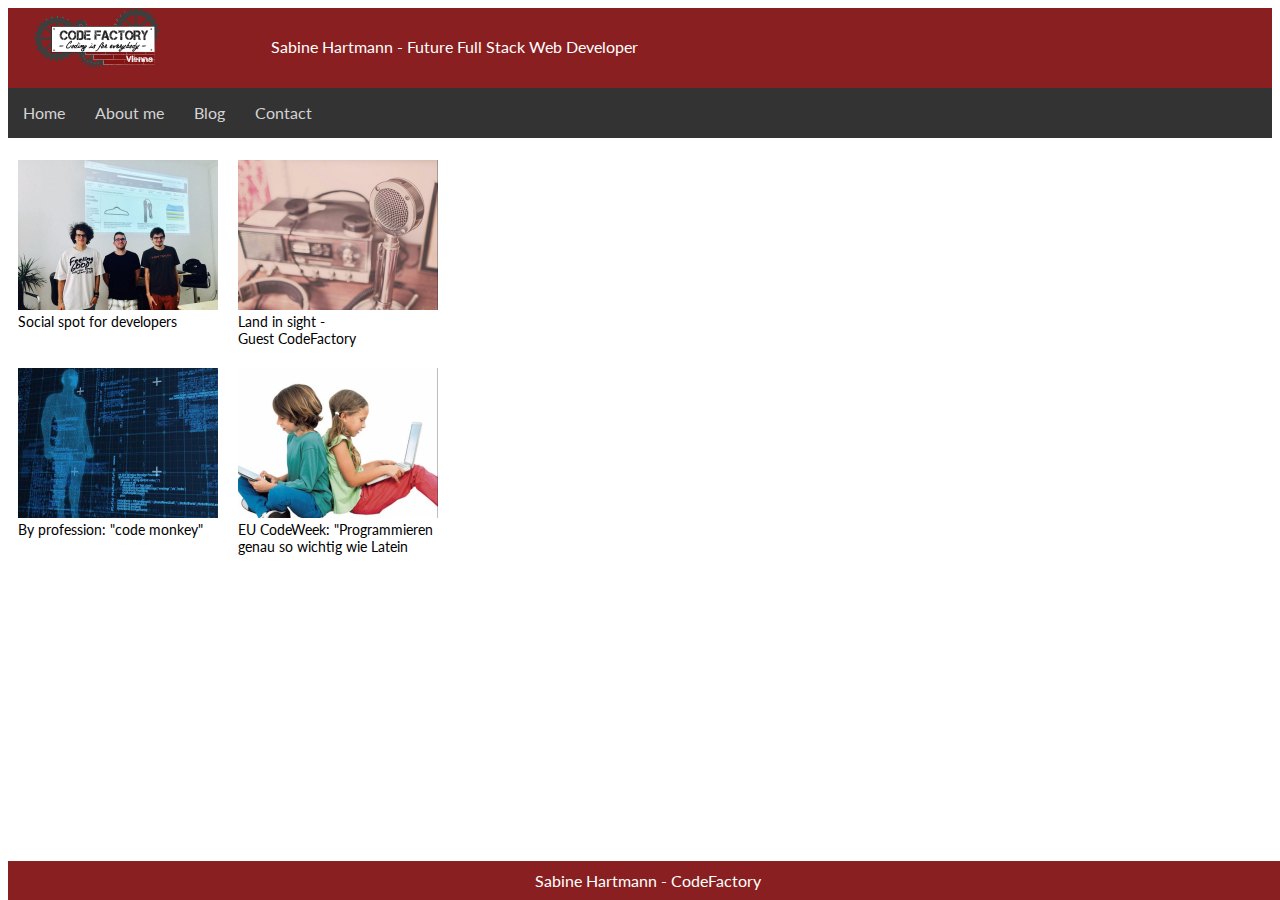
<file: index.html>
<!DOCTYPE html>
<html lang="en">

<head>
	<link rel="stylesheet" href="style.css">
	<meta charset="UTF-8">
	<title>Sabine Hartmann - Future Full Stack Web Developer</title>
	<style>
		@import url('https://fonts.googleapis.com/css?family=Lato');
	</style>
</head>

<body>
	<header>
		<div id=header01>
			<img src="logo.png" alt="Logo CodeFactory">
		</div>

		<div id=header02>
			<p><br>Sabine Hartmann - Future Full Stack Web Developer</p>
		</div>
	</header>

	<nav>
		<ul>
			<li><a href="index.html">Home</a></li>
			<li><a href="about_me.html" >About me</a></li>
			<li><a href="blog.html" >Blog</a></li>
			<li><a href="contact.html" >Contact</a></li>
		</ul>
	</nav>

	<main>
		<div id=main-boven>
			<div id=blog01>
				<img src="people.jpeg" alt="Three poeople in a room standing before a projection">
				<figcaption>Social spot for developers</figcaption>
			</div>

			<div id=blog02>
				<img src="sound.jpg" alt="Vintage sound system, with microphone">
				<figcaption>Land in sight -<br>Guest CodeFactory</figcaption>
			</div>
		</div>

		<div id=main-onder>
			<div id=blog03>
				<img src="matrix.jpg" alt="Bue computer screen with code and outline of a person">
				<figcaption>By profession: "code monkey"</figcaption>
			</div>

			<div id=blog04>
				<img src="kinder.jpg" alt="Two children sitting back to back with computers in their laps">
				<figcaption>EU CodeWeek: "Programmieren <br>genau so wichtig wie Latein</figcaption>
			</div>
		</div>

	
	</main>

	<footer>
		<p>Sabine Hartmann - CodeFactory</p>
	</footer>

</body>
</html>
</file>
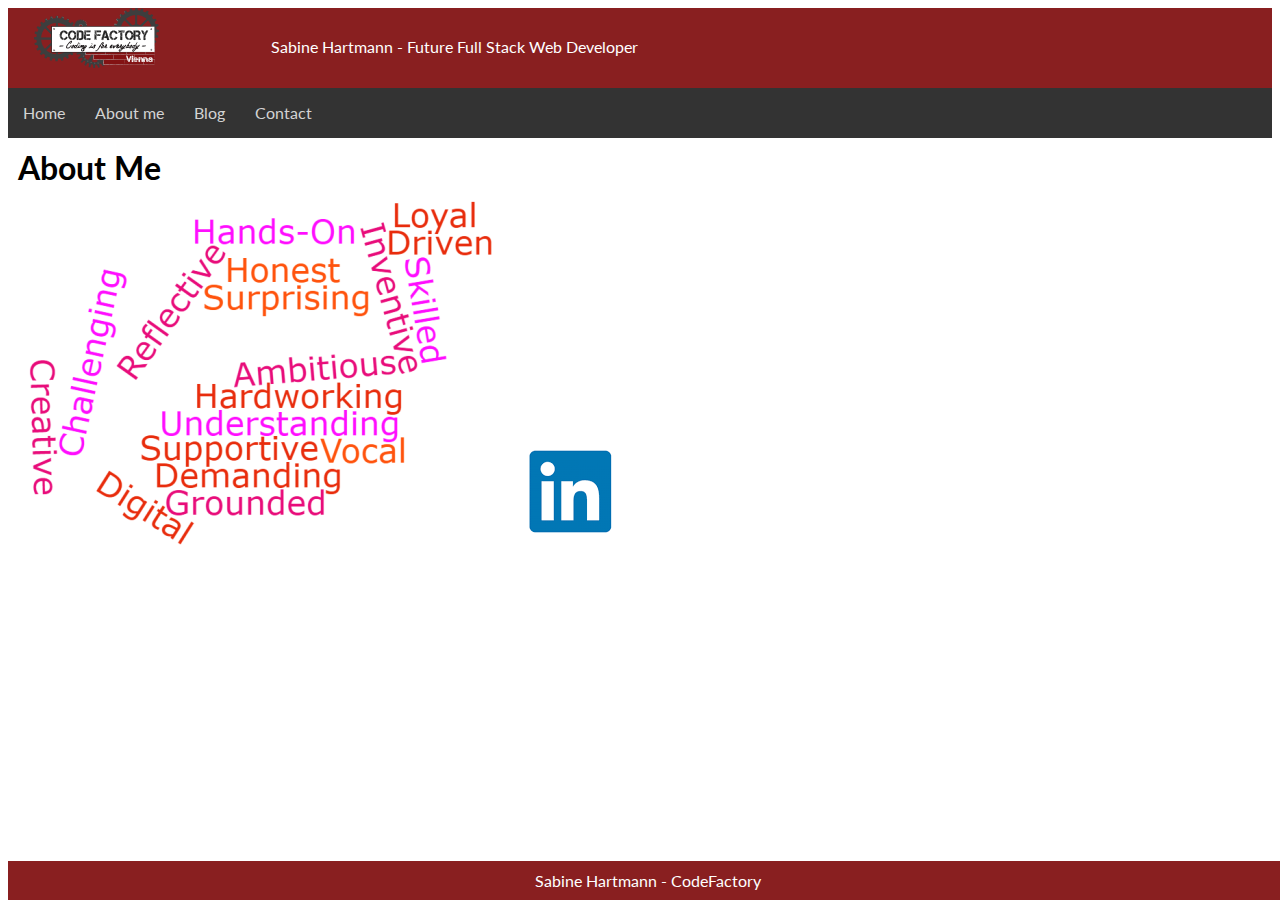
<file: about_me.html>
<!DOCTYPE html>
<html lang="en">

<head>
	<link rel="stylesheet" href="style.css">
	<meta charset="UTF-8">
	<title>About Me</title>
	<style>
		@import url('https://fonts.googleapis.com/css?family=Lato');
	</style>
<body>
	<header>
		<div id=header01>
			<img src="logo.png" alt="Logo CodeFactory">
		</div>

		<div id=header02>
			<p><br>Sabine Hartmann - Future Full Stack Web Developer</p>
		</div>
	</header>

	<nav>
		<ul>
			<li><a href="index.html">Home</a></li>
			<li><a href="about_me.html" >About me</a></li>
			<li><a href="blog.html" >Blog</a></li>
			<li><a href="contact.html" >Contact</a></li>
		</ul>
	</nav>

	<h1>About Me</h1>
	
	<img src="word-cloud.png" alt="word cloud">

	<a href="http://bit.ly/2emZlZ8" target="_blank">
	<img border="0" alt="linkedin logo" src="linkedin.png">

	<footer>
		<p>Sabine Hartmann - CodeFactory</p>
	</footer>

</body>
</html>
</file>
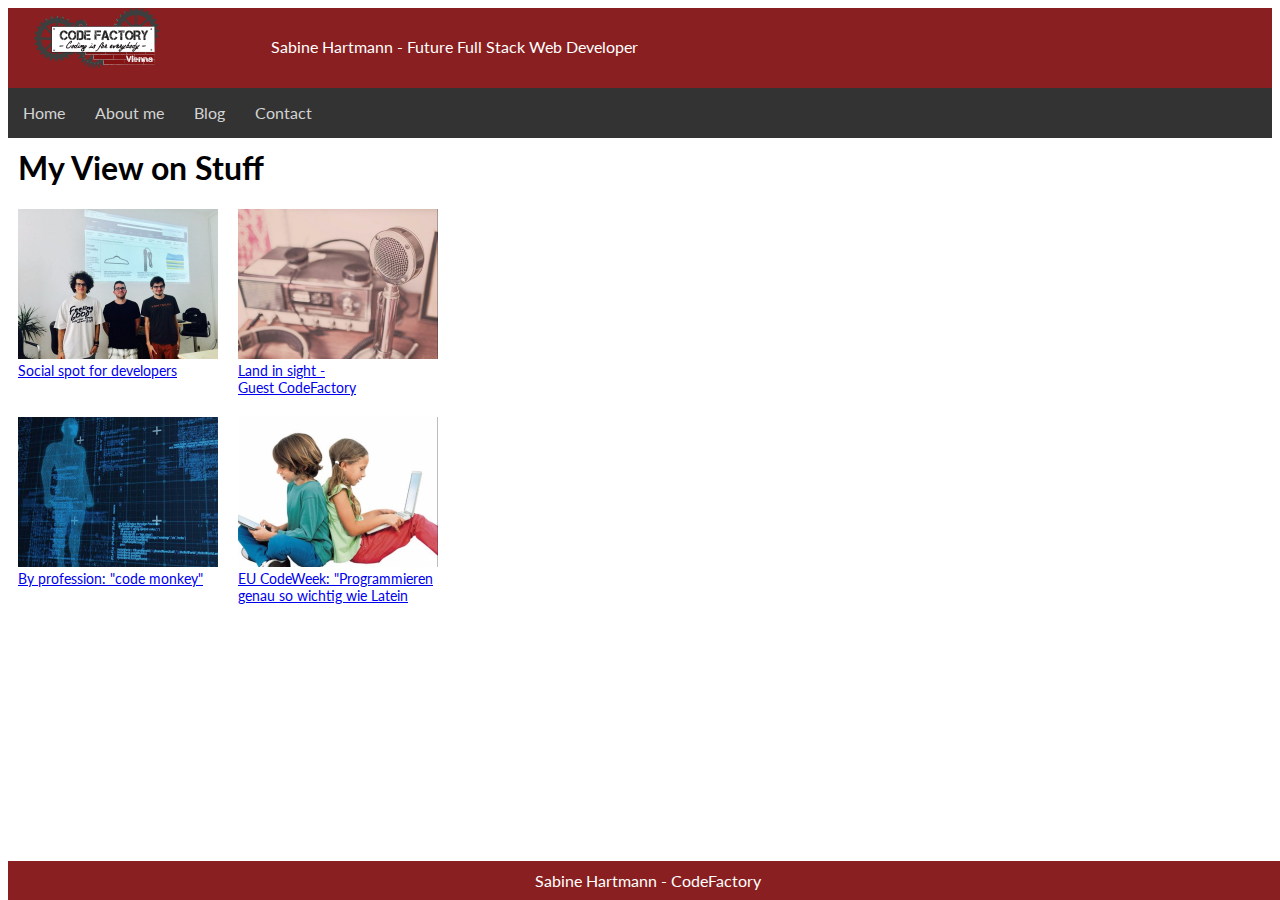
<file: blog.html>
<!DOCTYPE html>
<html lang="en">

<head>
	<link rel="stylesheet" href="style.css">
	<meta charset="UTF-8">
	<title>Blog</title>
	<style>
		@import url('https://fonts.googleapis.com/css?family=Lato');
	</style>
<body>
	<header>
		<div id=header01>
			<img src="logo.png" alt="Logo CodeFactory">
		</div>

		<div id=header02>
			<p><br>Sabine Hartmann - Future Full Stack Web Developer</p>
		</div>
	</header>

	<nav>
		<ul>
			<li><a href="index.html">Home</a></li>
			<li><a href="about_me.html" >About me</a></li>
			<li><a href="blog.html" >Blog</a></li>
			<li><a href="contact.html" >Contact</a></li>
		</ul>
	</nav>


	<h1>My View on Stuff</h1>
	
	<main>
		<div id=main-boven>
			<div id=blog01>
				<a href="blog01.html"> <img border="0" height="150" alt="people" src="people.jpeg">
				<figcaption>Social spot for developers</figcaption>
			</div>

			<div id=blog02>
				<a href="blog02.html"> <img border="0" height="150" alt="Vintage sound system, with microphone" src="sound.jpg">
				<figcaption>Land in sight -<br>Guest CodeFactory</figcaption>
			</div>
		</div>

		<div id=main-onder>
			<div id=blog03>
				<a href="blog03.html"> <img border="0" height="150" alt="Bue computer screen with code and outline of a person" src="matrix.jpg">
				<figcaption>By profession: "code monkey"</figcaption>
			</div>

			<div id=blog04>
				<a href="blog04.html"> <img border="0" height="150" alt="Two children sitting back to back with computers in their laps" src="kinder.jpg">
				<figcaption>EU CodeWeek: "Programmieren <br>genau so wichtig wie Latein</figcaption>
			</div>
		</div>

	
	</main>

	<footer>
		<p>Sabine Hartmann - CodeFactory</p>
	</footer>

</body>
</html>
</file>
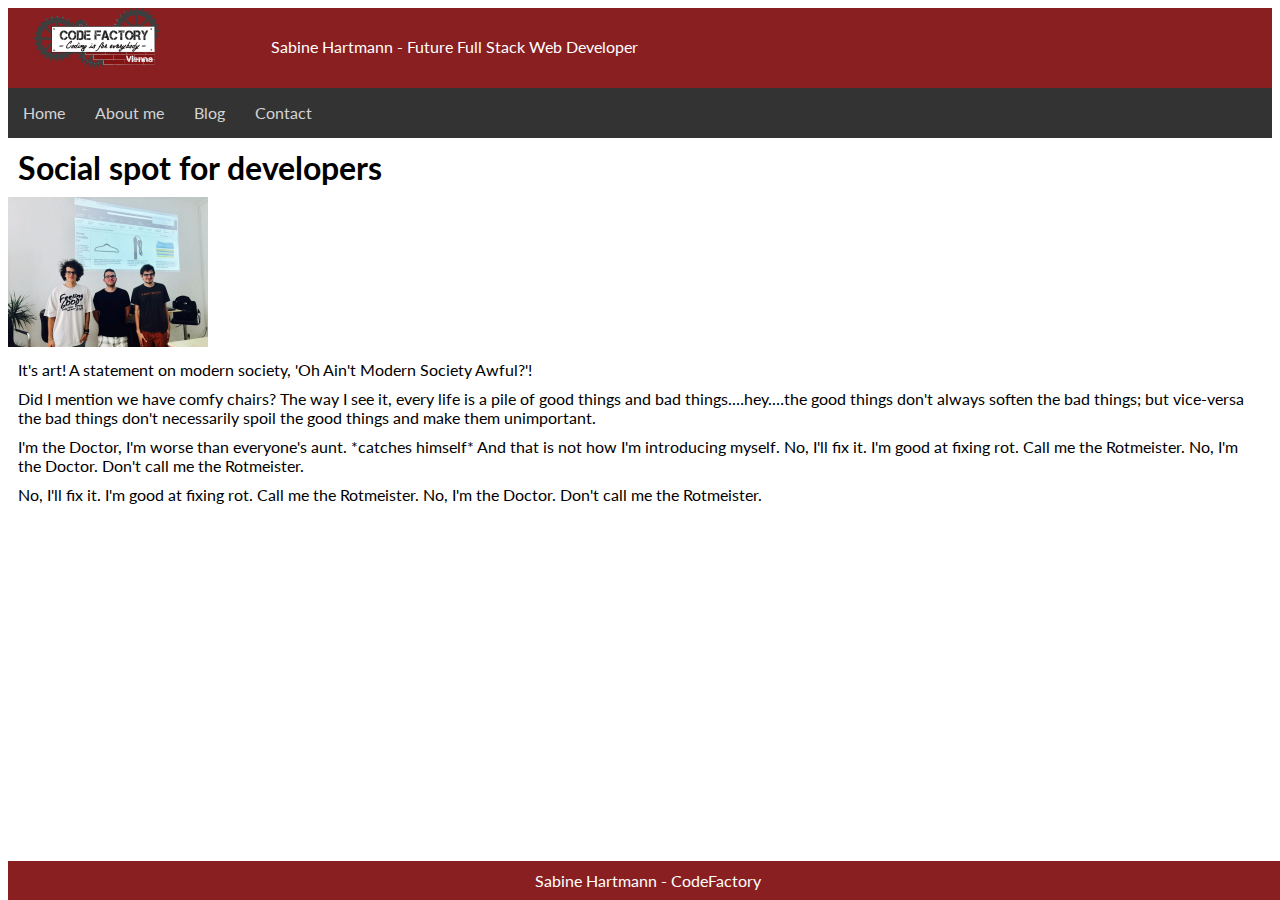
<file: blog01.html>
<!DOCTYPE html>
<html lang="en">

<head>
	<link rel="stylesheet" href="style.css">
	<meta charset="UTF-8">
	<title>Social spot for developers</title>
	<style>
		@import url('https://fonts.googleapis.com/css?family=Lato');
	</style>
<body>
	<header>
		<div id=header01>
			<img src="logo.png" alt="Logo CodeFactory">
		</div>

		<div id=header02>
			<p><br>Sabine Hartmann - Future Full Stack Web Developer</p>
		</div>
	</header>

	<nav>
		<ul>
			<li><a href="index.html">Home</a></li>
			<li><a href="about_me.html" >About me</a></li>
			<li><a href="blog.html"">Blog</a></li>
			<li><a href="contact.html" >Contact</a></li>
		</ul>
	</nav>


	<h1>Social spot for developers</h1>
	<img height="150" src="people.jpeg" alt="people">
	<p>It's art! A statement on modern society, 'Oh Ain't Modern Society Awful?'!
	<p>Did I mention we have comfy chairs? The way I see it, every life is a pile of good things and bad things.…hey.…the good things don't always soften the bad things; but vice-versa the bad things don't necessarily spoil the good things and make them unimportant.</p>
	<p>I'm the Doctor, I'm worse than everyone's aunt. *catches himself* And that is not how I'm introducing myself. No, I'll fix it. I'm good at fixing rot. Call me the Rotmeister. No, I'm the Doctor. Don't call me the Rotmeister.</p>
	<p>No, I'll fix it. I'm good at fixing rot. Call me the Rotmeister. No, I'm the Doctor. Don't call me the Rotmeister.</p>
	
	<footer>
		<p>Sabine Hartmann - CodeFactory</p>
	</footer>

</body>
</html>
</file>
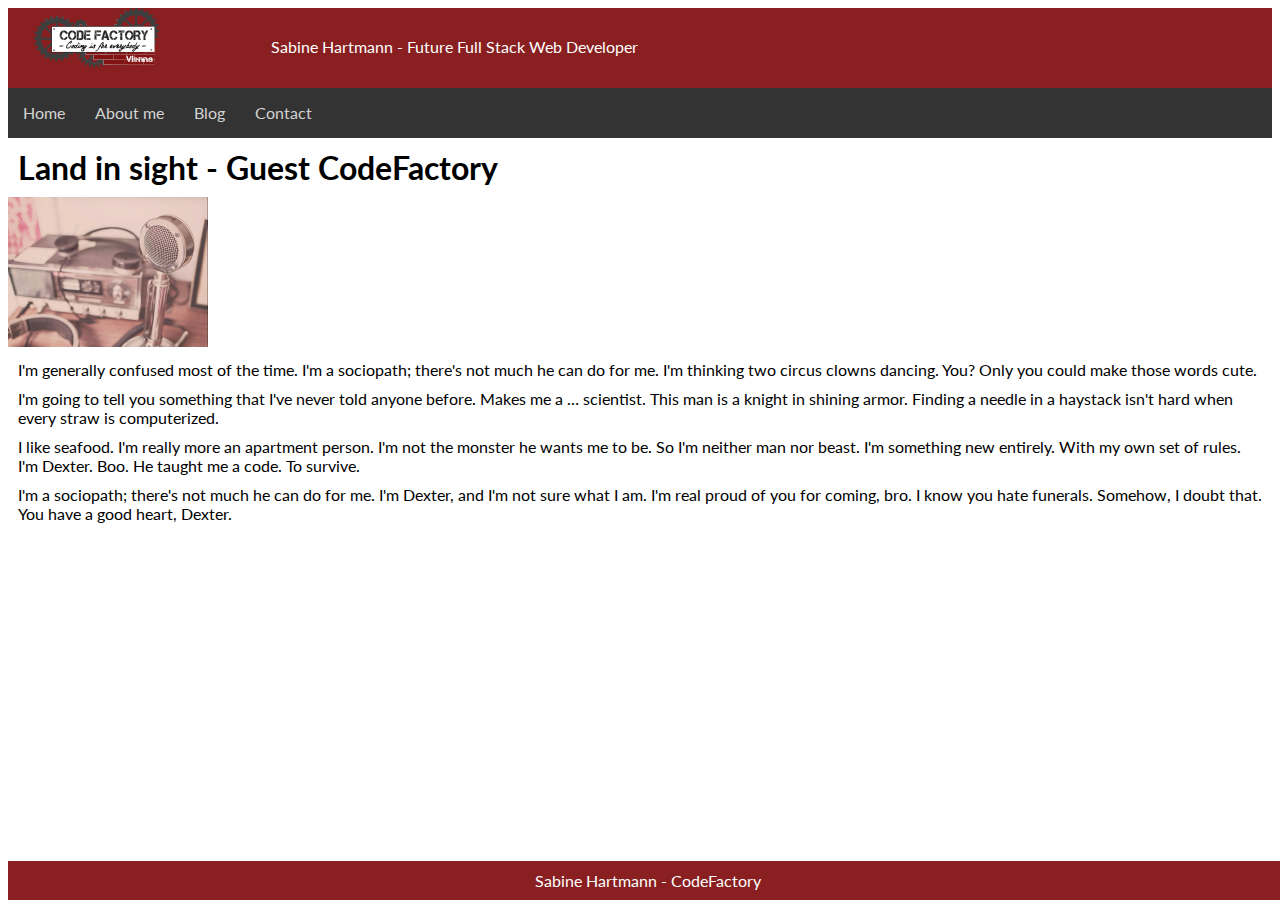
<file: blog02.html>
<!DOCTYPE html>
<html lang="en">

<head>
	<link rel="stylesheet" href="style.css">
	<meta charset="UTF-8">
	<title>Land in sight - Guest CodeFactory</title>
	<style>
		@import url('https://fonts.googleapis.com/css?family=Lato');
	</style>
<body>
	<header>
		<div id=header01>
			<img src="logo.png" alt="Logo CodeFactory">
		</div>

		<div id=header02>
			<p><br>Sabine Hartmann - Future Full Stack Web Developer</p>
		</div>
	</header>

	<nav>
		<ul>
			<li><a href="index.html">Home</a></li>
			<li><a href="about_me.html" >About me</a></li>
			<li><a href="blog.html" >Blog</a></li>
			<li><a href="contact.html" >Contact</a></li>
		</ul>
	</nav>


	<h1>Land in sight - Guest CodeFactory</h1>
	<img height="150" src="sound.jpg" alt="sound">
	<p>I'm generally confused most of the time. I'm a sociopath; there's not much he can do for me. I'm thinking two circus clowns dancing. You? Only you could make those words cute.</p>
	<p>I'm going to tell you something that I've never told anyone before. Makes me a … scientist. This man is a knight in shining armor. Finding a needle in a haystack isn't hard when every straw is computerized.</p>
	<p>I like seafood. I'm really more an apartment person. I'm not the monster he wants me to be. So I'm neither man nor beast. I'm something new entirely. With my own set of rules. I'm Dexter. Boo. He taught me a code. To survive.</p>
	<p>I'm a sociopath; there's not much he can do for me. I'm Dexter, and I'm not sure what I am. I'm real proud of you for coming, bro. I know you hate funerals. Somehow, I doubt that. You have a good heart, Dexter.</p>


	
	<footer>
		<p>Sabine Hartmann - CodeFactory</p>
	</footer>

</body>
</html>
</file>
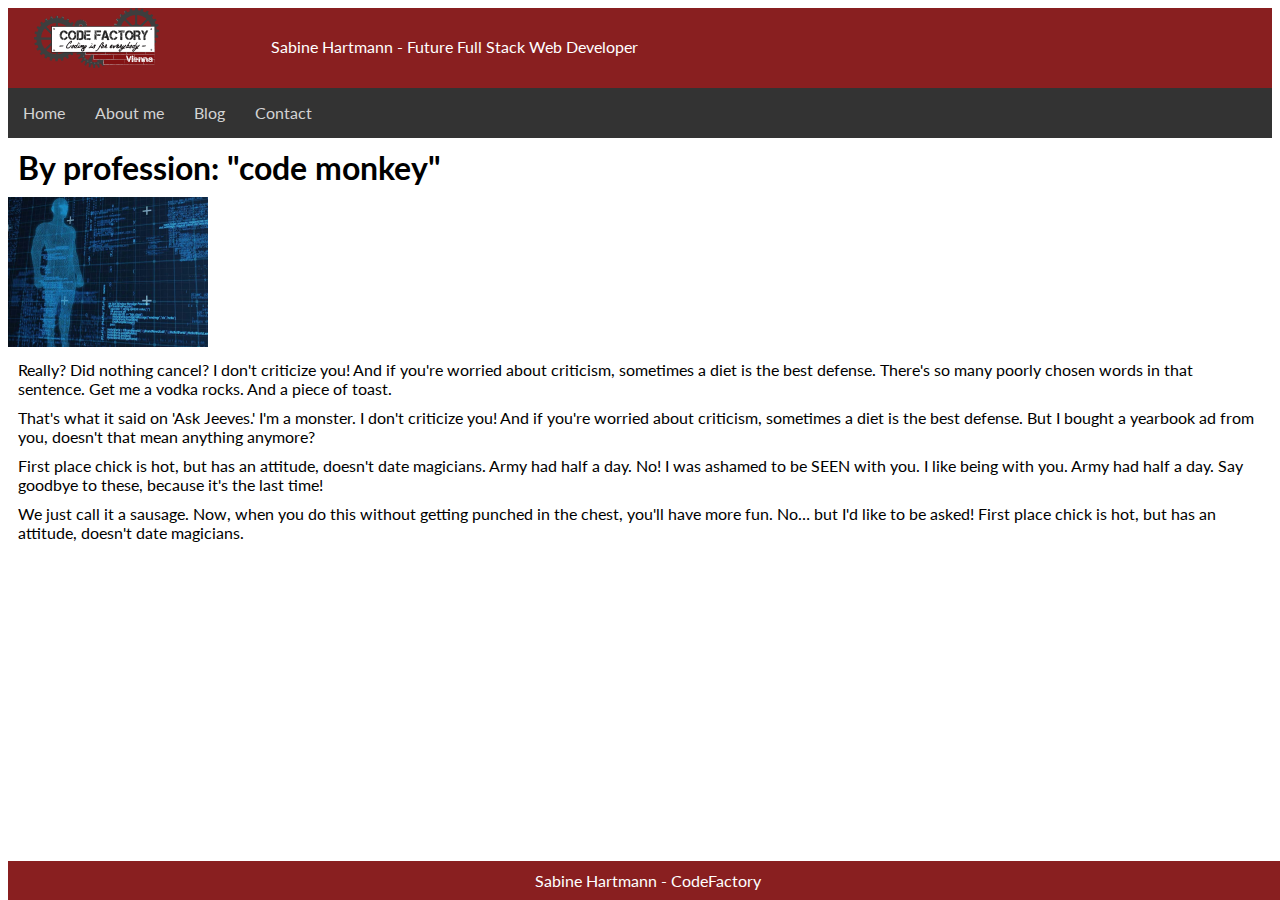
<file: blog03.html>
<!DOCTYPE html>
<html lang="en">

<head>
	<link rel="stylesheet" href="style.css">
	<meta charset="UTF-8">
	<title>By profession: "code monkey"</title>
	<style>
		@import url('https://fonts.googleapis.com/css?family=Lato');
	</style>
<body>
	<header>
		<div id=header01>
			<img src="logo.png" alt="Logo CodeFactory">
		</div>

		<div id=header02>
			<p><br>Sabine Hartmann - Future Full Stack Web Developer</p>
		</div>
	</header>

	<nav>
		<ul>
			<li><a href="index.html">Home</a></li>
			<li><a href="about_me.html" >About me</a></li>
			<li><a href="blog.html" >Blog</a></li>
			<li><a href="contact.html" >Contact</a></li>
		</ul>
	</nav>


	<h1>By profession: "code monkey"</h1>
	<img height="150" src="matrix.jpg" alt="matrix">
	<p>Really? Did nothing cancel? I don't criticize you! And if you're worried about criticism, sometimes a diet is the best defense. There's so many poorly chosen words in that sentence. Get me a vodka rocks. And a piece of toast.</p>
	<p>That's what it said on 'Ask Jeeves.' I'm a monster. I don't criticize you! And if you're worried about criticism, sometimes a diet is the best defense. But I bought a yearbook ad from you, doesn't that mean anything anymore?</p>
	<p>First place chick is hot, but has an attitude, doesn't date magicians. Army had half a day. No! I was ashamed to be SEEN with you. I like being with you. Army had half a day. Say goodbye to these, because it's the last time!</p>
	<p>We just call it a sausage. Now, when you do this without getting punched in the chest, you'll have more fun. No… but I'd like to be asked! First place chick is hot, but has an attitude, doesn't date magicians.</p>

	<footer>
		<p>Sabine Hartmann - CodeFactory</p>
	</footer>

</body>
</html>
</file>
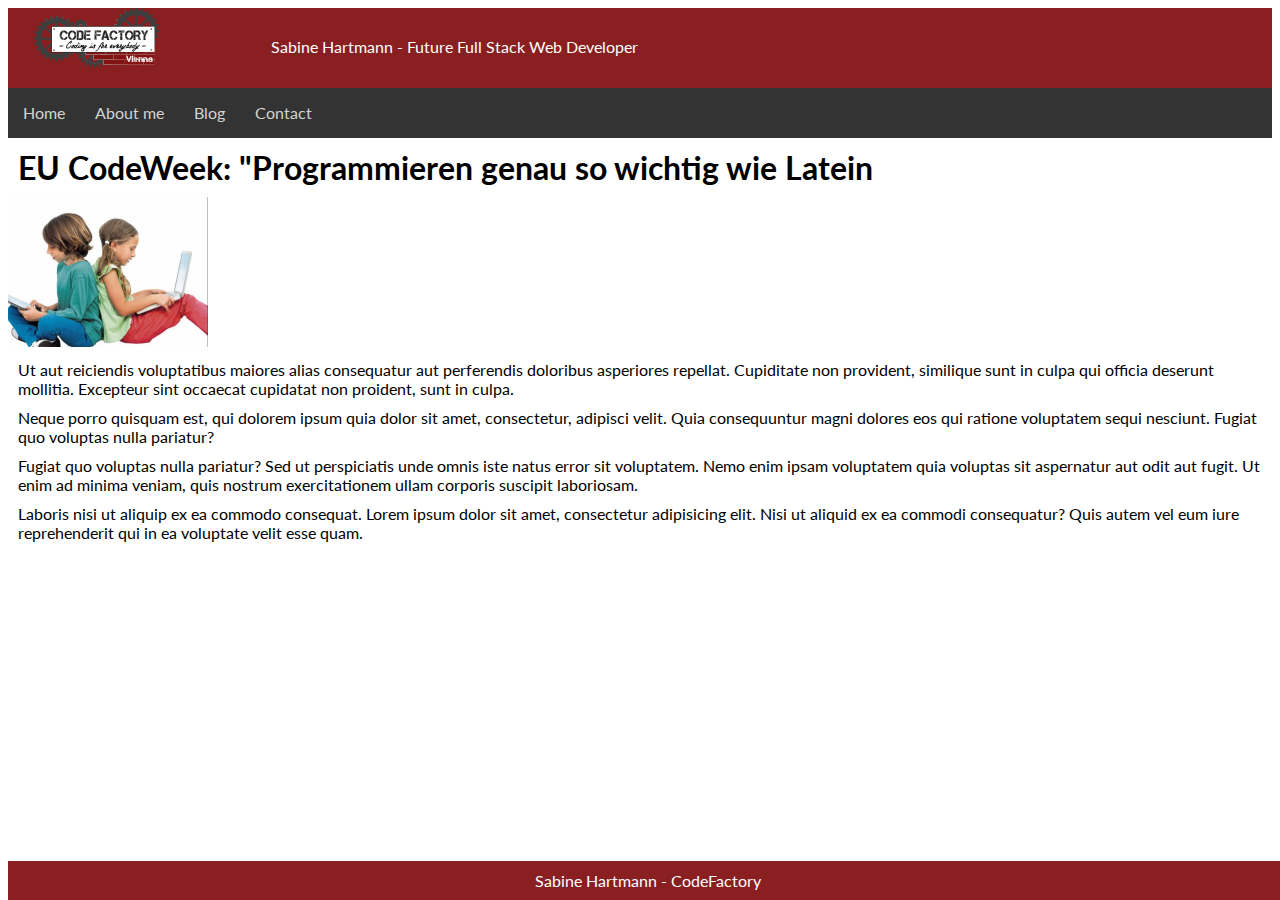
<file: blog04.html>
<!DOCTYPE html>
<html lang="en">

<head>
	<link rel="stylesheet" href="style.css">
	<meta charset="UTF-8">
	<title>EU CodeWeek: "Programmieren genau so wichtig wie Latein</title>
	<style>
		@import url('https://fonts.googleapis.com/css?family=Lato');
	</style>
<body>
	<header>
		<div id=header01>
			<img src="logo.png" alt="Logo CodeFactory">
		</div>

		<div id=header02>
			<p><br>Sabine Hartmann - Future Full Stack Web Developer</p>
		</div>
	</header>

	<nav>
		<ul>
			<li><a href="index.html">Home</a></li>
			<li><a href="about_me.html" >About me</a></li>
			<li><a href="blog.html" >Blog</a></li>
			<li><a href="contact.html" >Contact</a></li>
		</ul>
	</nav>


	<h1>EU CodeWeek: "Programmieren genau so wichtig wie Latein</h1>
	<img height="150" src="kinder.jpg" alt="kinder">
	<p>Ut aut reiciendis voluptatibus maiores alias consequatur aut perferendis doloribus asperiores repellat. Cupiditate non provident, similique sunt in culpa qui officia deserunt mollitia. Excepteur sint occaecat cupidatat non proident, sunt in culpa. </p>
	<p>Neque porro quisquam est, qui dolorem ipsum quia dolor sit amet, consectetur, adipisci velit. Quia consequuntur magni dolores eos qui ratione voluptatem sequi nesciunt. Fugiat quo voluptas nulla pariatur?</p>
	<p>Fugiat quo voluptas nulla pariatur? Sed ut perspiciatis unde omnis iste natus error sit voluptatem. Nemo enim ipsam voluptatem quia voluptas sit aspernatur aut odit aut fugit. Ut enim ad minima veniam, quis nostrum exercitationem ullam corporis suscipit laboriosam.</p>
	<p>Laboris nisi ut aliquip ex ea commodo consequat. Lorem ipsum dolor sit amet, consectetur adipisicing elit. Nisi ut aliquid ex ea commodi consequatur? Quis autem vel eum iure reprehenderit qui in ea voluptate velit esse quam.</p>

	<footer>
		<p>Sabine Hartmann - CodeFactory</p>
	</footer>

</body>
</html>
</file>
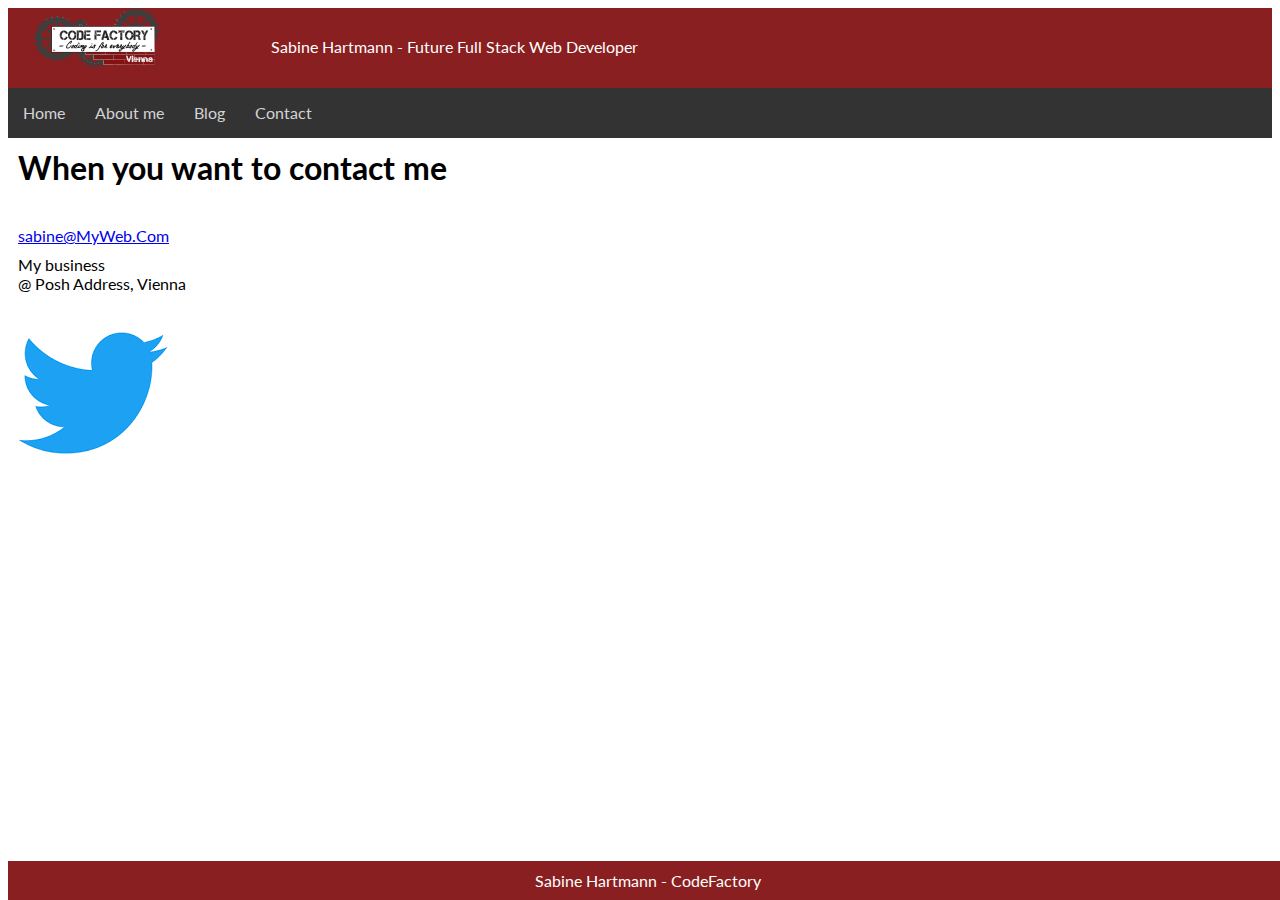
<file: contact.html>
<!DOCTYPE html>
<html lang="en">

<head>
	<link rel="stylesheet" href="style.css">
	<meta charset="UTF-8">
	<title>Contact</title>
	<style>
		@import url('https://fonts.googleapis.com/css?family=Lato');
	</style>
<body>
	<header>
		<div id=header01>
			<img src="logo.png" alt="Logo CodeFactory">
		</div>

		<div id=header02>
			<p><br>Sabine Hartmann - Future Full Stack Web Developer</p>
		</div>
	</header>

	<nav>
		<ul>
			<li><a href="index.html">Home</a></li>
			<li><a href="about_me.html" >About me</a></li>
			<li><a href="blog.html" >Blog</a></li>
			<li><a href="contact.html" >Contact</a></li>
		</ul>
	</nav>


	<h1>When you want to contact me</h1>
	<br>
	
	<p><a href="mailto:sabine@MyWeb.Com">sabine@MyWeb.Com</a></p>
	<p>My business <br>@ Posh Address, Vienna</p>
	<br>
	<p><a href="https://twitter.com/skhartmann?lang=de" target="_blank">
	<img border="0" alt="twitter logo" src="twitter.png"></p>
	<br>

	

	<footer>
		<p>Sabine Hartmann - CodeFactory</p>
	</footer>


</body>
</html>
</file>
<file: style.css>
body {
	font-family: 'Lato', sans-serif;
}

p {
	margin: 10px;
}

h1 {
	margin: 10px;
}
#header01 {
	background-color: #891f20;
	width: 20%;
	top: 0;
	height: 80px;
	float: left;
}

#header02 {
	background-color: #891f20;
	width: 80%;
	top: 0;	
	color: white;
	text-align: left;
	height: 80px;
	float: right;
	vertical-align: center;
}

nav ul {
	list-style-type: none;
	margin: 0;
	padding: 0;
	overflow: hidden;
	top: 80px;
    width: 100%;
    background-color: #333;
    height: 50px;
}

nav li {
	float: left;
	border: none;
}

nav li a {
	display: block;
	color: lightgray;
	text-align: center;
	padding: 15px 15px;
	text-decoration: none;
}

main div div img{
	max-width: 200px;
}

#main-boven {
	top: 130px;
	height: 180px;
	margin: 12px 0;
}

#main-onder {
	top: 330px;
	height: 220px;
	margin:  28px 0;
}

#blog01 {
	float: left;
	max-width: 250px;
	margin: 10px;
	font-size: 0.9em;
}

#blog02 {
	float: left;
	max-width: 250px;
	margin: 10px;
	font-size: 0.9em;
}

#blog03 {
	float: left;
	max-width: 250px;
	margin: 10px;
	font-size: 0.9em;
}

#blog04 {
	float: left;
	max-width: 250px;
	margin: 10px ;
	font-size: 0.9em;
}

footer {
	position: fixed;
	bottom:  0;
	width: 100%;
	background-color: #891f20;
	text-align: center;
	color: white;
	float: left;
}
</file>
